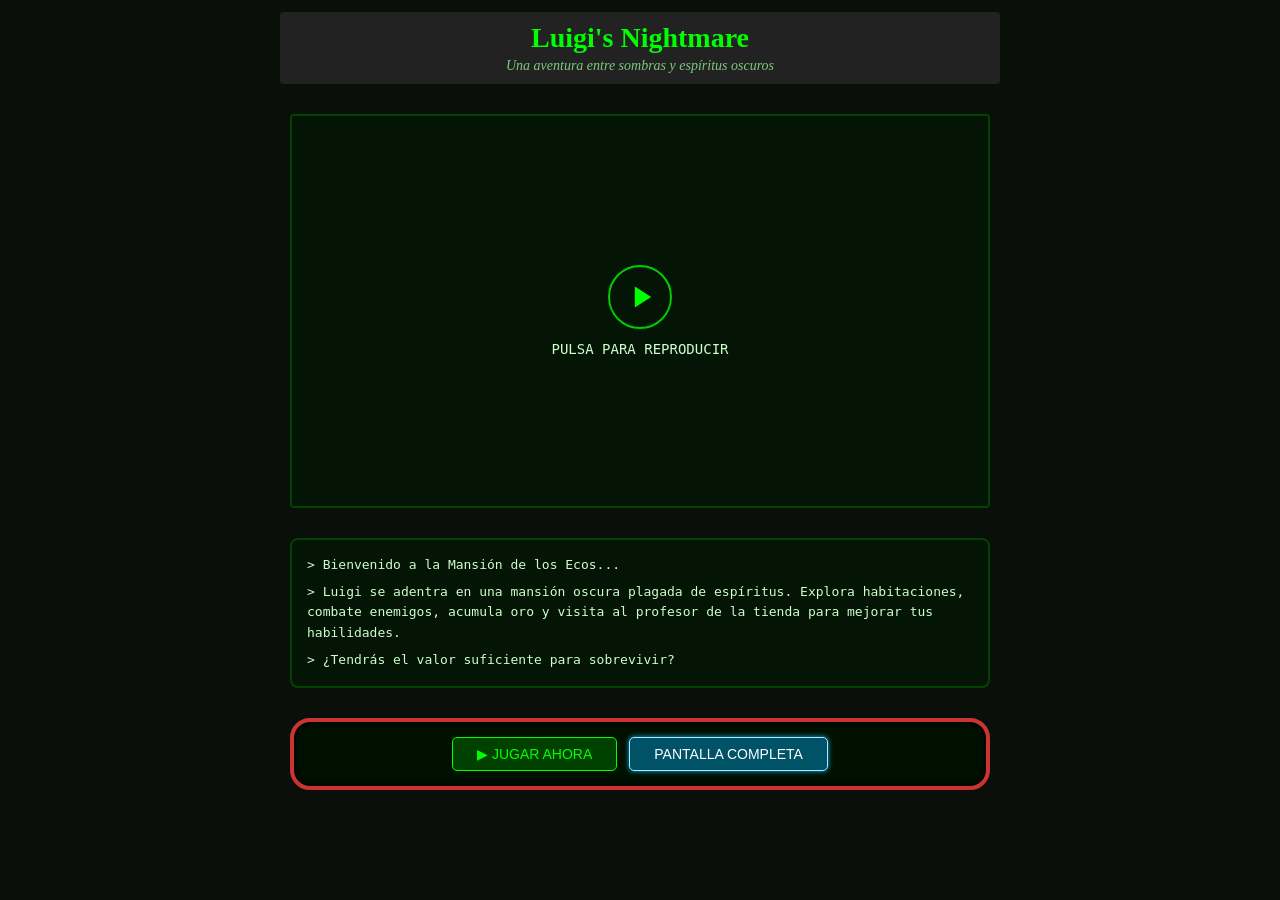
<file: index.html>
<!DOCTYPE html>
<html lang="es">

<head>
    <meta charset="UTF-8">
    <meta name="viewport" content="width=device-width, initial-scale=1.0">
    <title>Luigi's Nightmare</title>
    <link rel="stylesheet" href="/game/css/common.css">
    <link rel="stylesheet" href="/game/css/stylesLandingPage.css">
</head>

<body>
    <div class="landing-root">

        <!-- título igual que el nombre de sala -->
        <div class="room-name">
            <h1>Luigi's Nightmare</h1>
            <p>Una aventura entre sombras y espíritus oscuros</p>
        </div>

        <!-- vídeo con marco de consola -->
        <div class="video-wrapper">
            <video id="gameVideo" loop playsinline preload="metadata">
                <source src="/game/video/video-luigis-mansion-game.mp4" type="video/mp4">
                Tu navegador no soporta vídeo HTML5.
            </video>
            <div id="playOverlay">
                <div class="play-circle">
                    <svg viewBox="0 0 24 24">
                        <polygon points="5,3 19,12 5,21" />
                    </svg>
                </div>
                <span>PULSA PARA REPRODUCIR</span>
            </div>
        </div>

        <!-- descripción como caja de mensajes -->
        <div class="messages">
            <p>&gt; Bienvenido a la Mansión de los Ecos...</p>
            <p>&gt; Luigi se adentra en una mansión oscura plagada de espíritus. Explora habitaciones, combate enemigos,
                acumula oro y visita al profesor de la tienda para mejorar tus habilidades.</p>
            <p>&gt; ¿Tendrás el valor suficiente para sobrevivir?</p>
        </div>

        <!-- controles / botones de acción -->
        <div class="interaction">
            <div class="btn-group">
                <a href="/game/game.html" style="text-decoration:none">
                    <button class="btn big">▶ Jugar ahora</button>
                </a>
                <button class="btn blue big" onclick="document.getElementById('gameVideo').requestFullscreen()">
                    Pantalla completa
                </button>
            </div>
        </div>

    </div>

    <script src="/game/js/scriptLandingPage.js"></script>
</body>

</html>
</file>
<file: game/css/common.css>
/* common.css - Estilos base compartidos */
body {
    margin: 12px;
    font-family: Georgia, "Times New Roman", serif;
    color: #222;
}

.room-name {
    background: #222;
    color: #0f0;
    padding: 10px;
    text-align: center;
    border-radius: 4px;
}

.messages {
    background-color: #051505;
    color: #cfc;
    border: 2px solid #004400;
    border-radius: 8px;
    padding: 15px;
    font-family: monospace;
    box-sizing: border-box;
}

.interaction {
    background-color: #001100;
    border: 4px solid #cc3333;
    border-radius: 20px;
    color: #00ff00;
    padding: 15px;
    box-shadow: inset 0 0 10px #000;
    box-sizing: border-box;
}

/* Sistema de botones genérico */
.btn {
    background-color: rgba(0, 255, 0, 0.2);
    border: 1px solid #00ff00;
    color: #00ff00;
    padding: 3px 5px;
    font-size: 11px;
    height: 28px;
    border-radius: 5px;
    cursor: pointer;
    text-transform: uppercase;
    transition: all 0.2s;
}

.btn:hover {
    background-color: #00ff00;
    color: #000;
    box-shadow: 0 0 10px #00ff00;
}

.btn.blue {
    background-color: rgba(0, 180, 255, 0.4);
    border-color: #b3e5fc;
    color: #fff;
    box-shadow: 0 0 5px #00bfff;
}

.btn.blue:hover {
    background-color: #00bfff;
    box-shadow: 0 0 15px #fff;
}

.btn.red {
    background-color: rgba(255, 0, 0, 0.3);
    border-color: #ff4444;
    color: #fff;
    box-shadow: 0 0 5px #ff0000;
}

.btn.red:hover {
    background-color: #ff0000;
    color: #fff;
    box-shadow: 0 0 15px #ff0000;
}
</file>
<file: game/css/stylesLandingPage.css>
body {
    background: #0a0f0a; /* Sobrescribe el background si fuera necesario */
}

/* Contenedor principal usando Flexbox */
.landing-root {
    max-width: 1200px;
    margin: auto;
    display: flex;
    flex-direction: column;
    align-items: center;
    gap: 30px;
}

/* Modificadores de anchura para la portada */
.room-name,
.messages,
.interaction {
    width: 100%;
    max-width: 700px;
}

/* Ajustes tipográficos para la cabecera */
.room-name h1 {
    margin: 0;
    font-size: 28px;
}

.room-name p {
    margin: 4px 0 0;
    font-size: 14px;
    color: #7ec87e;
    font-style: italic;
}

/* Ajustes de espaciado en la caja de mensajes */
.messages p {
    margin: 0 0 6px;
    line-height: 1.6;
}

.messages p:last-child {
    margin-bottom: 0;
}

/* Layout de la botonera inferior */
.btn-group {
    display: flex;
    gap: 12px;
    justify-content: center;
    flex-wrap: wrap;
}

/* Modificador para botones más grandes */
.btn.big {
    height: auto;
    padding: 8px 24px;
    font-size: 14px;
}

/*
    REPRODUCTOR DE VÍDEO
*/
.video-wrapper {
    width: 100%;
    max-width: 700px;
    display: flex;
    flex-direction: column;
    align-items: center;
    justify-content: center;
    /* position: relative es necesario para superponer #playOverlay */
    position: relative;
    box-sizing: border-box;
}

#gameVideo {
    width: 100%;
    border-radius: 4px;
    display: block;
    background: #000;
    /* Fuerza una proporción 16:9 moderna */
    aspect-ratio: 16/9;
}

#playOverlay {
    /* Superpone el overlay sobre el vídeo */
    position: absolute;
    inset: 0; /* Cubre todo el área del vídeo */
    display: flex;
    flex-direction: column;
    align-items: center;
    justify-content: center;
    background-color: #051505;
    border: 2px solid #004400;
    border-radius: 4px;
    cursor: pointer;
    color: #cfc;
    font-family: monospace;
    font-size: 14px;
    gap: 12px;
}

#playOverlay:hover {
    border-color: #00ff00;
    color: #0f0;
}

#playOverlay:hover .play-circle {
    box-shadow: 0 0 10px #00ff00;
    border-color: #00ff00;
}

.play-circle {
    width: 60px;
    height: 60px;
    border: 2px solid #00cc00;
    border-radius: 50%;
    display: flex;
    align-items: center;
    justify-content: center;
    transition: all 0.2s;
}

.play-circle svg {
    width: 28px;
    height: 28px;
    fill: #00ff00;
    transform: translateX(3px);
}
</file>
